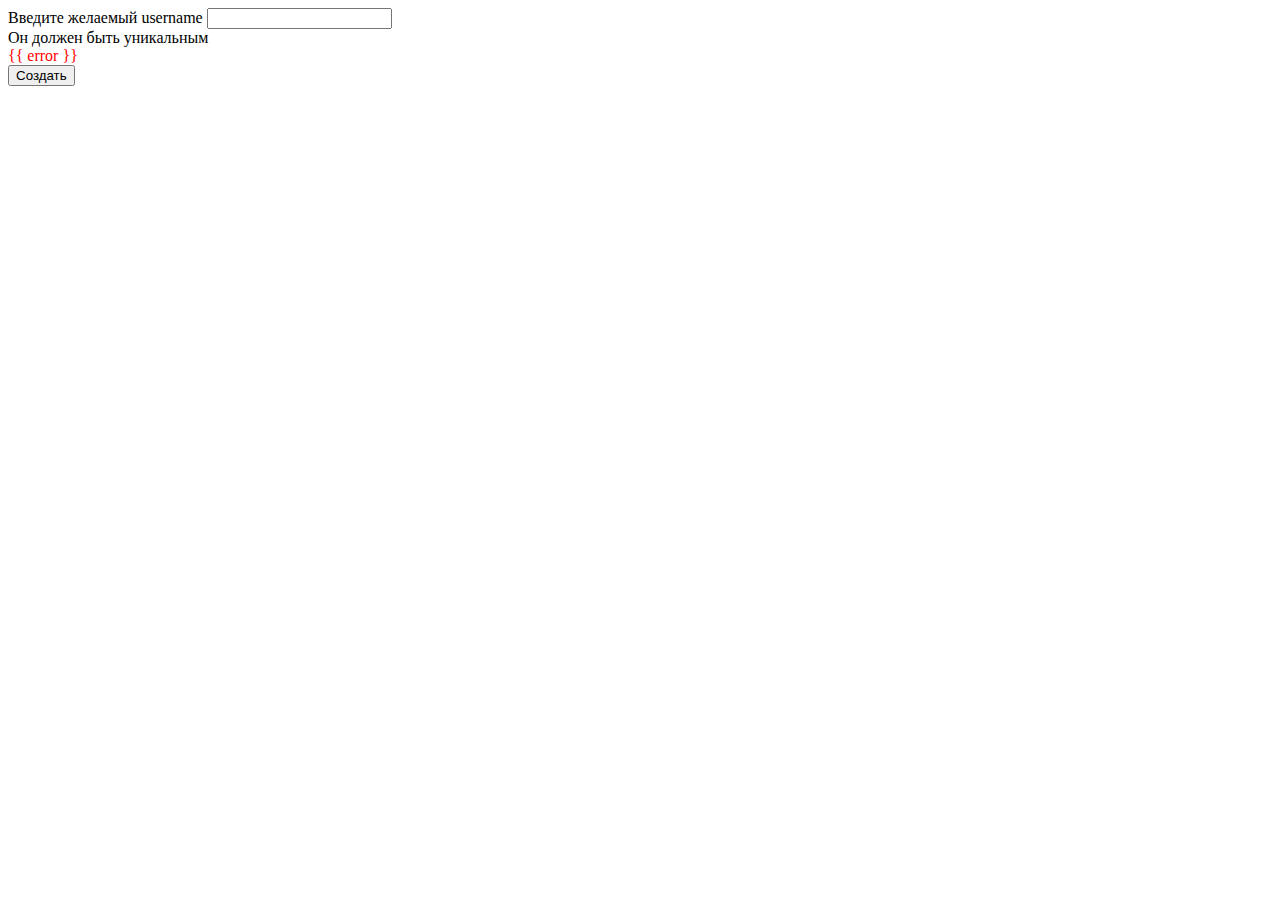
<file: templates/registration.html>
<!DOCTYPE html>
<html lang="en">
<head>
    <meta charset="UTF-8">
    <meta http-equiv="X-UA-Compatible" content="IE=edge">
    <meta name="viewport" content="width=device-width, initial-scale=1.0">
    <title>SING UP</title>
</head>
<body>
    <link href="https://cdn.jsdelivr.net/npm/bootstrap@5.3.0-alpha1/dist/css/bootstrap.min.css" rel="stylesheet" integrity="sha384-GLhlTQ8iRABdZLl6O3oVMWSktQOp6b7In1Zl3/Jr59b6EGGoI1aFkw7cmDA6j6gD" crossorigin="anonymous">
    <script src="https://cdn.jsdelivr.net/npm/bootstrap@5.3.0-alpha1/dist/js/bootstrap.bundle.min.js" integrity="sha384-w76AqPfDkMBDXo30jS1Sgez6pr3x5MlQ1ZAGC+nuZB+EYdgRZgiwxhTBTkF7CXvN" crossorigin="anonymous"></script>
    <form action="" method="POST">
      <div class="mb-3">
        <label for="exampleInputEmail1" class="form-label">Введите желаемый username</label>
        <input type="text" name="username" class="form-control" id="exampleInputEmail1" aria-describedby="emailHelp">
        <div id="emailHelp" class="form-text">Он должен быть уникальным</div>
        <span>
             <font color="red">{{ error }}</font>
        </span>
      </div>
      <button type="submit" class="btn btn-primary">Создать</button>
    </form>
</body>
</html>
</file>
